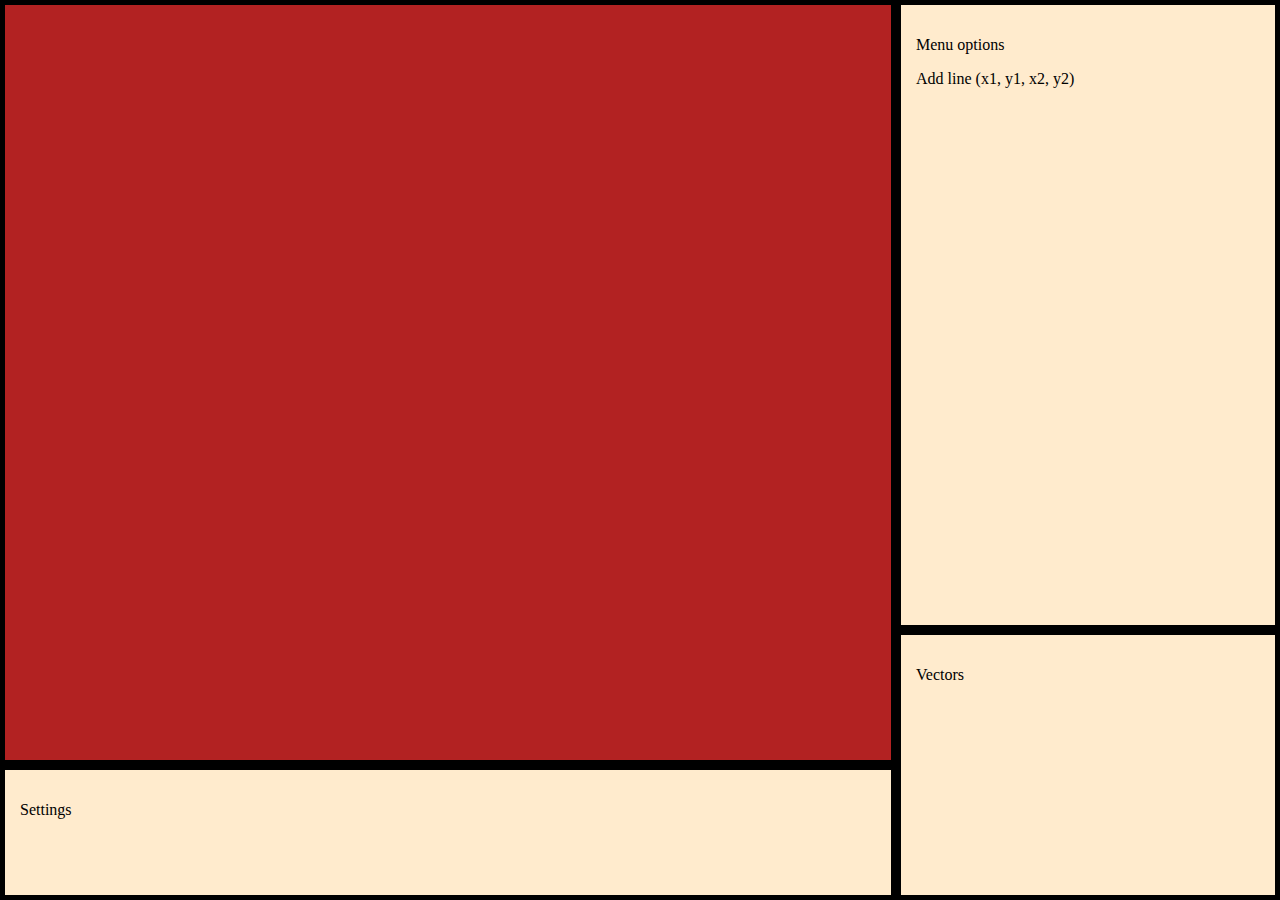
<file: index.html>
<html lang="en">
<head>
    <meta charset="UTF-8">
    <meta name="viewport" content="width=device-width, initial-scale=1.0">
    <meta http-equiv="X-UA-Compatible" content="ie=edge">
    <link rel="stylesheet" type="text/css" href="mystyle.css">
    <script src="https://ajax.googleapis.com/ajax/libs/jquery/3.4.1/jquery.min.js"></script>
    <script type="text/javascript" src="script.js"></script>

    <title>Phasor diagram generator</title>
</head>
<body>
    
    <div class="lefttop" id="svg-window">
    
    </div>

    <div class="righttop">
    <p>Menu options</p>
    <a role="button" tabindex="0" id="add_line">Add line (x1, y1, x2, y2) </a>
    </div>

    <div class="leftbottom" id="setting1">
    <p>Settings</p>
    <label for="txt_x1">X1:</label> <input type="number" id="txt_x1" style="width: 10%" >
    <label for="txt_y1">Y1:</label> <input type="number" id="txt_y1" style="width: 10%" >
    <label for="txt_x2">X2:</label> <input type="number" id="txt_x2" style="width: 10%" >
    <label for="txt_y2">Y2:</label> <input type="number" id="txt_y2" style="width: 10%" >
    <label for="txt_angle">Angle:</label> <input type="number" id="txt_angle" style="width: 10%" >
    <select id="select_angle">
            <option value="Deg">Deg</option>
            <option value="Rad">Rad</option>
        </select>
    <select id="select_line_style">
        <option value="line-dash">dashed</option>
        <option value="line-continue">continue</option>
    </select>
    <select id="select_line_end">
        <option value="end-none">none</option>
        <option value="end-arrow">arrow</option>
        <option value="end-bullet">bullet</option>
    </select>
    <input type="color" name="favcolor" id="colorInput" value="#ff0000">
    <label for="txt_label">Label:</label><input type="text" id="txt_label" style="width: 5%" >
    <input type="button" id="btnADD" value="lol" onclick="trololo();">    
    </div>

    <div class="rightbottom">
    <p>Vectors</p>
    </div>
                        

    
</body>
</html>
</file>
<file: mystyle.css>
p {color: black;}
body {background-color:black;}
div {
    background-color: blanchedalmond;
    visibility: visible;
    border-style: solid;
    border-color: black; 
    border-width: 5px;  
    border-radius:  0px;
    padding: 15px;
    box-sizing: border-box;
}
div.lefttop {
    position: absolute;
    /* max-width: 75%; */
    height: 85%;
    bottom: 85%;
    top: 0%;
    left: 0%;
    right: 30%;
}
div.righttop {
    position: absolute;
    
    /* max-width: 25%; */
    height: 70%;
    /* float: right; */
    bottom: 0%;
    top: 0%;
    left: 70%;
    right: 0%;
}
div.leftbottom {
    position: absolute;
    /* max-width: 75%; */
    height: 15%;
    bottom: 0%;
    top: 85%;
    left: 0%;
    right: 30%;
}
div.rightbottom {
    position: absolute;
    
    /* max-width: 25%; */
    height: 30%;
    /* float: right; */
    bottom: 0%;
    top: 70%;
    left: 70%;
    right: 0%;
}
label {
    color: black;
}

svg {
    position:absolute; 
    background:firebrick;
    left:0; top:0; width:100%; height:100%;
}
</file>
